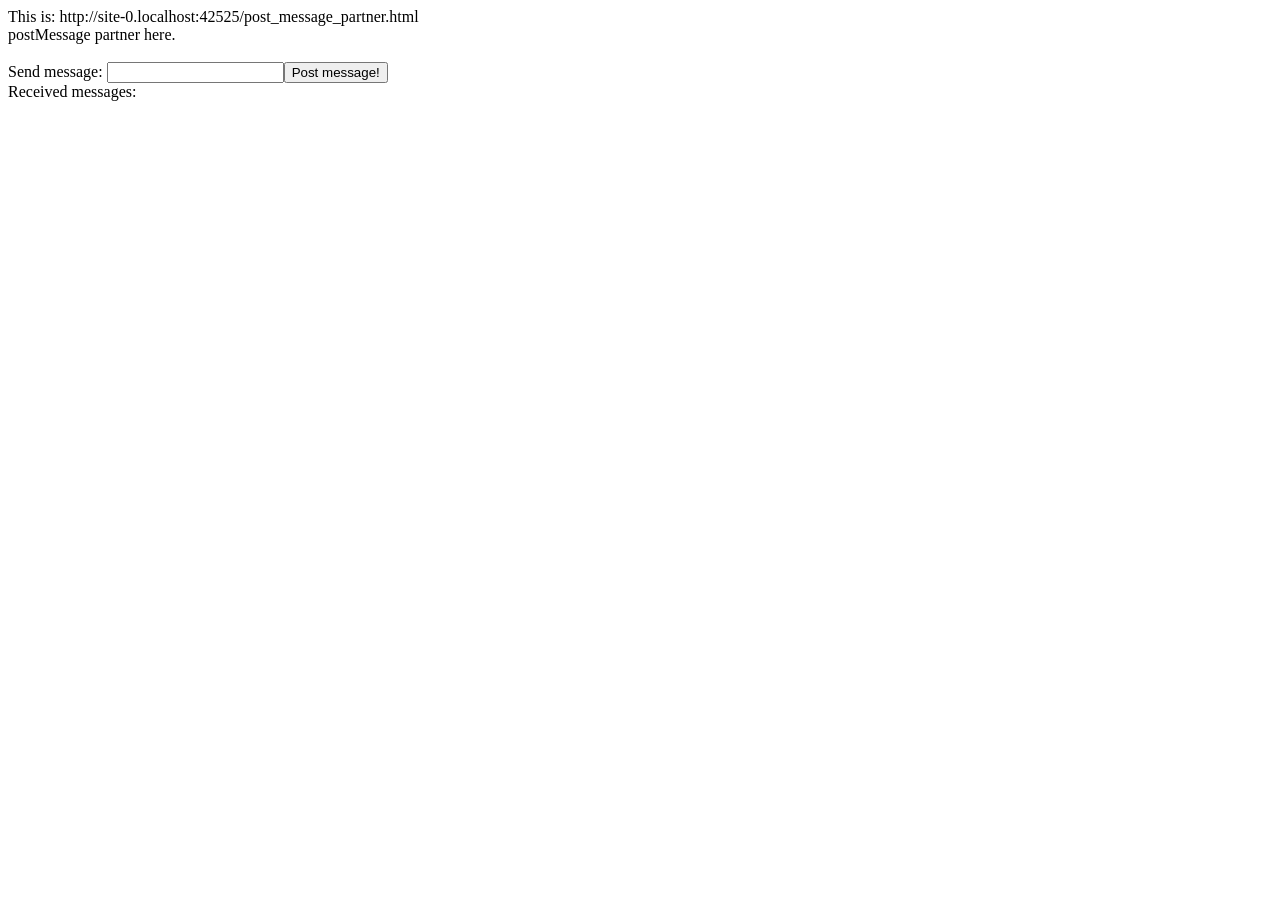
<file: post_message_partner.html>
<!DOCTYPE html>
<html>
	<head>
		<meta charset="utf-8" />
		<title>postMessage partner</title>
	</head>
	<body>
		This is: <span id="window_location"></span><script>window_location.innerText = window.location;</script><br/>
		postMessage partner here.<br/>
		<br/>
		Send message: <input type="text" id="send_message" /><input type="button" value="Post message!" onclick="
			top.postMessage(send_message.value, '*')
		" /><br/>
		Received messages:<br/>
		<span id="received_messages"></span>
		<script>
			// cf. https://en.wikipedia.org/wiki/Web_Messaging#Example:
			function receiver(event) {
				received_messages.innerHTML += "'" + event.origin + "' sent: '" + event.data + "'<br/>"
			}
			window.addEventListener('message', receiver, false); //useCapture=false, see https://developer.mozilla.org/en-US/docs/Web/API/EventTarget/addEventListener
		</script>
	</body>
</html>
</file>
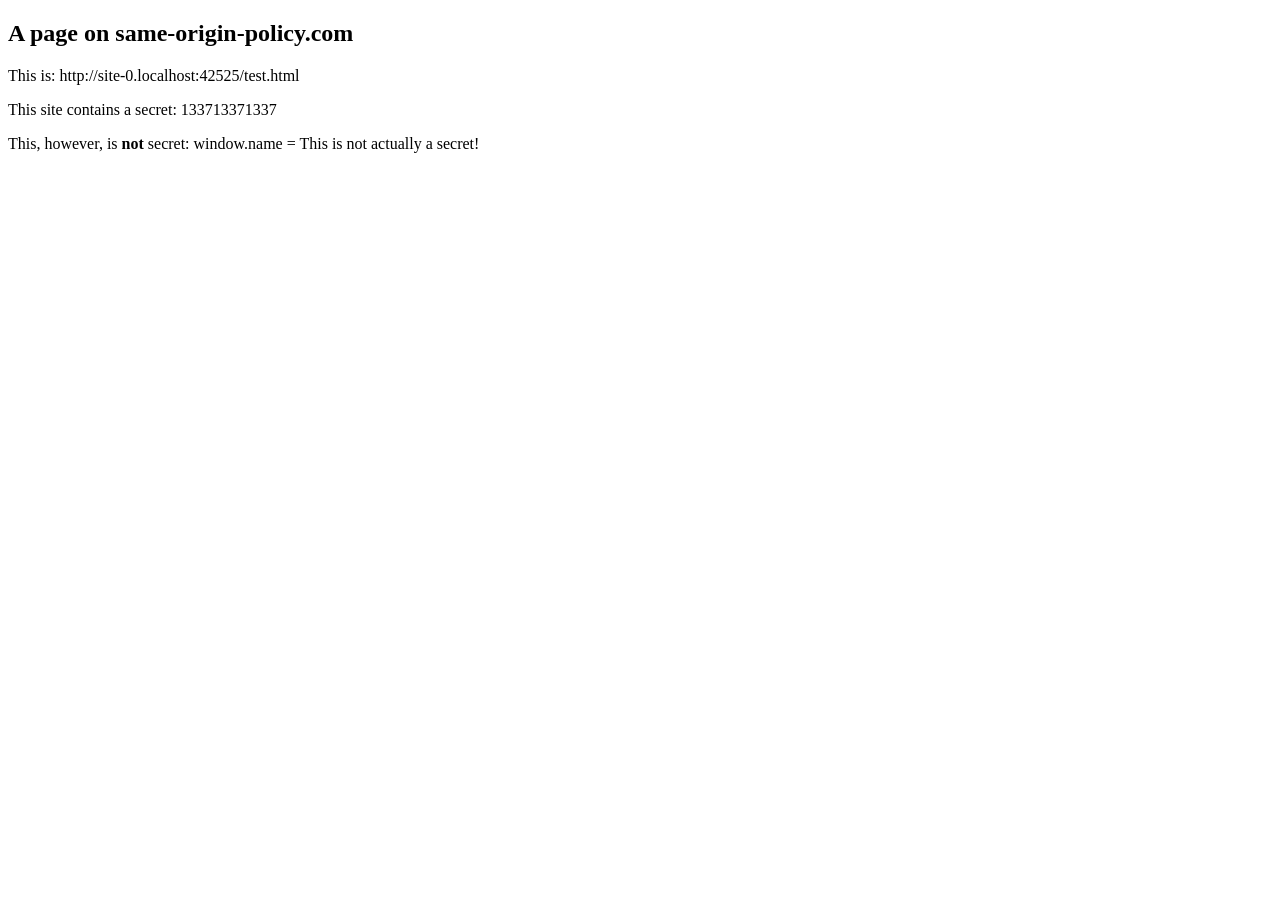
<file: test.html>
<!DOCTYPE html>
<html>
	<head>
		<meta charset="utf-8" />
		<title>Test</title>
	</head>
	<body>
		<h2>A page on same-origin-policy.com</h2>
		<p>
			This is: <span id="window_location"></span>
		</p>
		<p>
			This site contains a secret: 133713371337
		</p>
		<p>
			This, however, is <b>not</b> secret: window.name = <span id="window_name"></span>
		</p>
		<script>
			window_location.innerText = window.location;
			window.name = "This is not actually a secret!"
			window_name.innerText = window.name;
		</script>
	</body>
</html>
</file>
